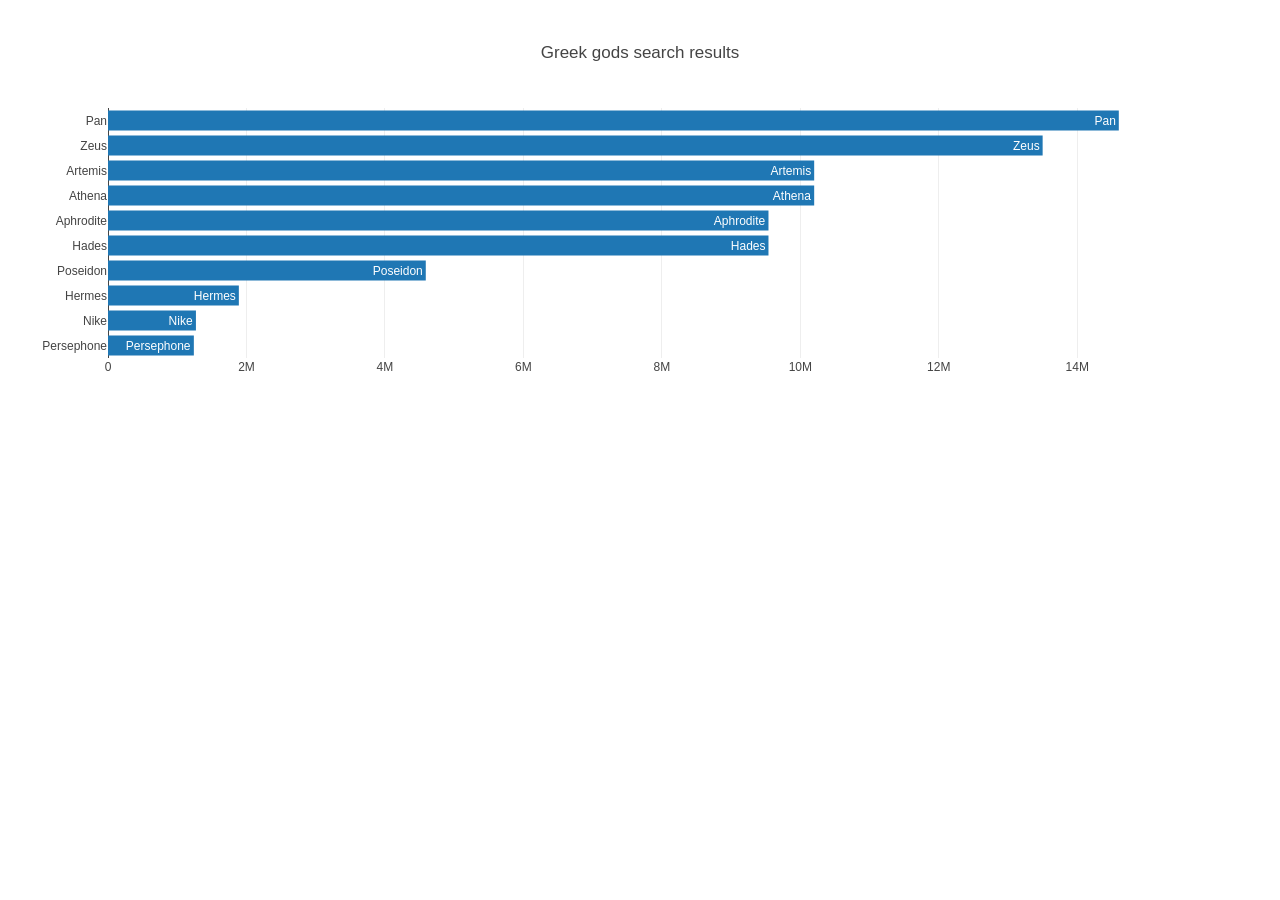
<file: index_1.html>
<!DOCTYPE html>
<html lang="en">
<head>
    <meta charset="UTF-8">
    <meta name="viewport" content="width=device-width, initial-scale=1.0">
    <meta http-equiv="X-UA-Compatible" content="ie=edge">
    <title>Greek gods</title>
    <script src="https://cdn.plot.ly/plotly-latest.min.js"></script>
</head>
<body>
    <div id="plot"></div>
    <script src="static/js/data.js"></script>
    <script src="static/js/plots.js"></script>
</body>
</html>
</file>
